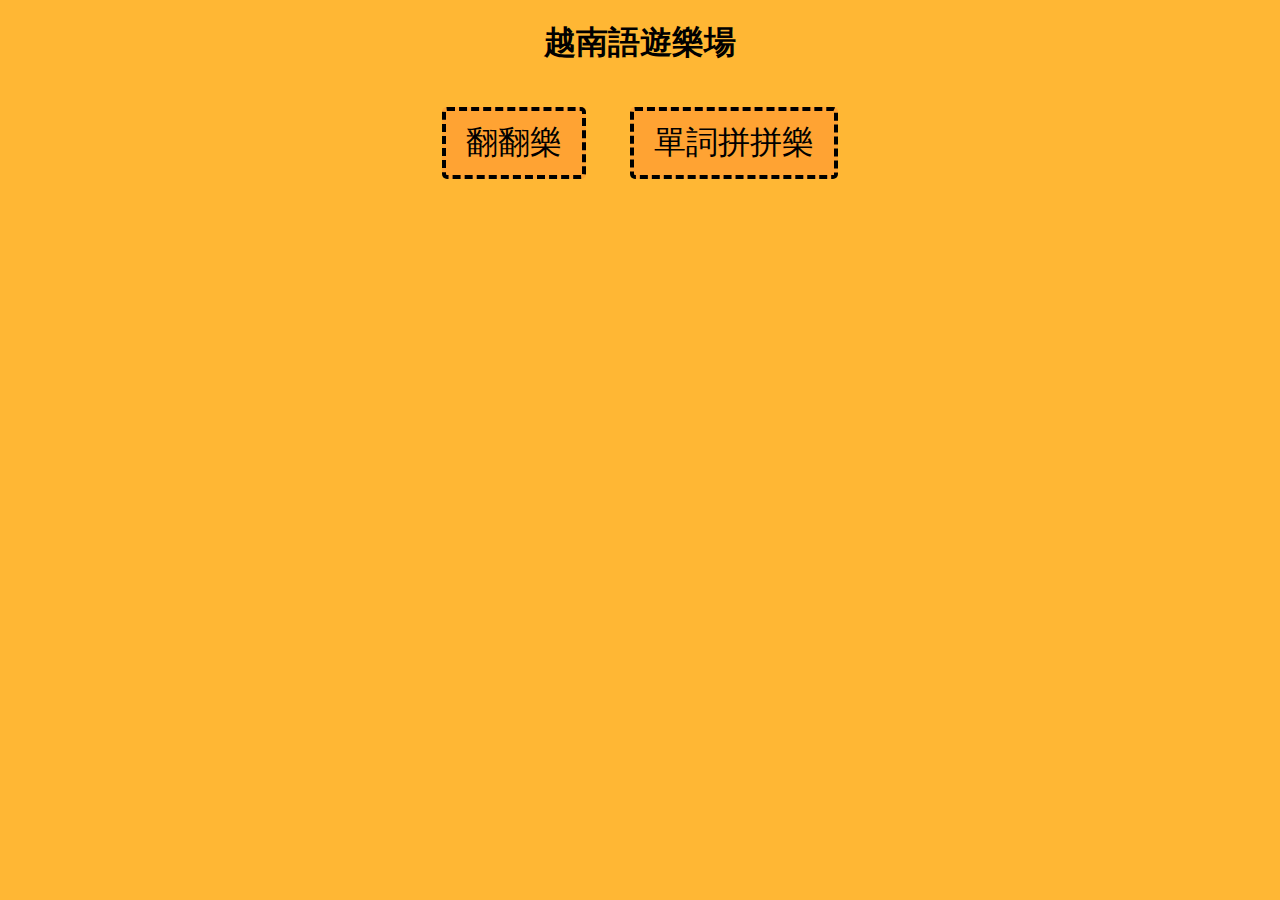
<file: index.html>
<!DOCTYPE html>
<html lang="zh-Hant-TW">
    <head>
        <meta charset="UTF-8" />
        <meta http-equiv="X-UA-Compatible" content="IE=edge" />
        <meta name="viewport" content="width=device-width, initial-scale=1.0" />
        <title>Document</title>
        <style>
            body {
                background-color: #ffb734;
                text-align: center;
                box-sizing: border-box;
            }
            a {
                display: inline-block;
                text-decoration: none;
                color: black;
                font-size: 2rem;
                border: 1px solid #000;
                padding: 10px 20px;
                border: dashed 4px #000;
                border-radius: 5px;
                transition: 0.3s;
                background-color: #ffa333;
                margin: 20px;
            }
            a:hover {
                border-style: solid;
                background-color: #b07d21;
            }
            a:active {
                transform: scale(0.5);
            }
        </style>
    </head>
    <body>
        <h1>越南語遊樂場</h1>
            <a href="./filpcard/index.html">翻翻樂</a>
            <a href="./word-arrange/index.html">單詞拼拼樂</a>
    </body>
</html>
</file>
